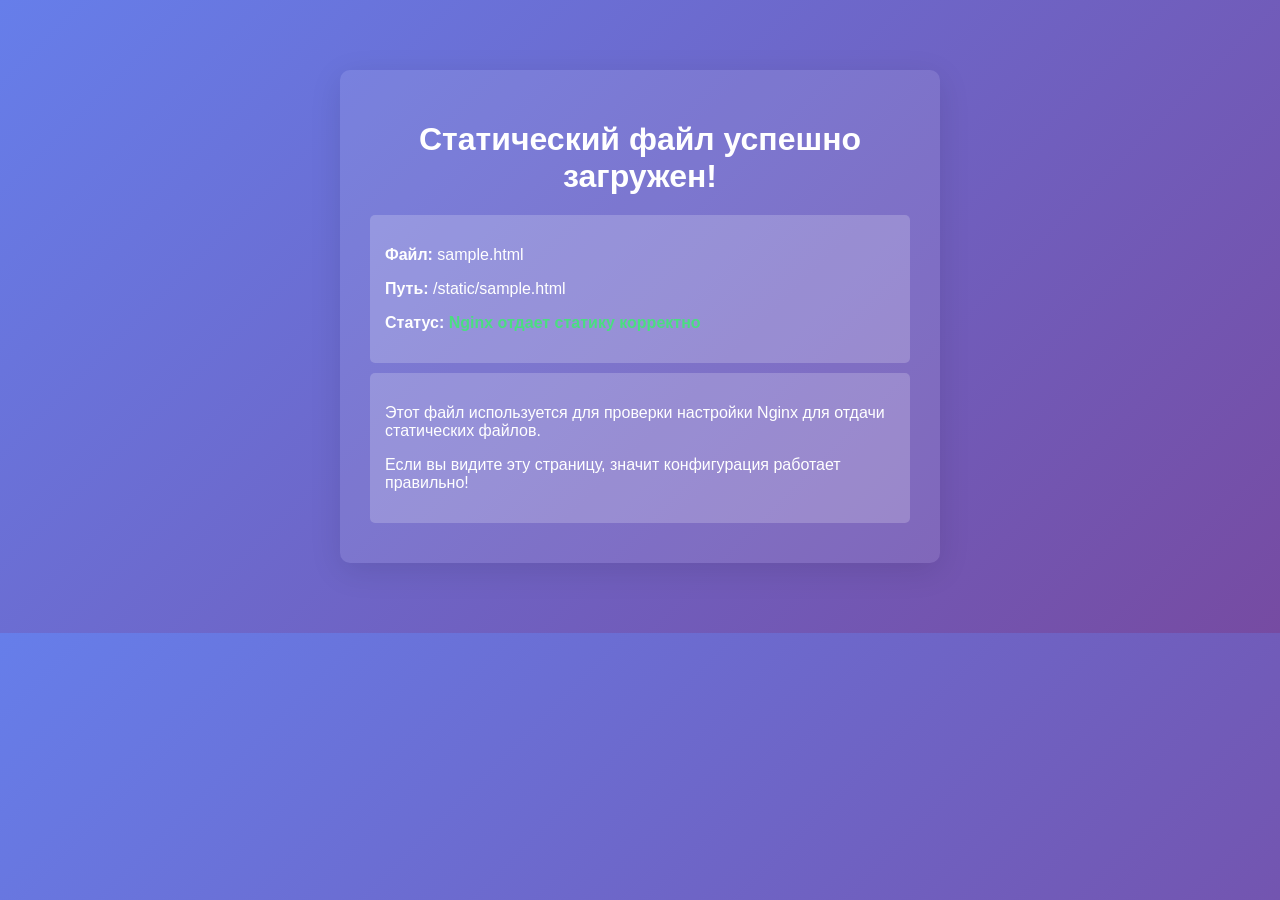
<file: project/static/sample.html>
<!DOCTYPE html>
<html lang="ru">
<head>
    <meta charset="UTF-8">
    <meta name="viewport" content="width=device-width, initial-scale=1.0">
    <title>Sample HTML для проверки статики</title>
    <style>
        body {
            font-family: Arial, sans-serif;
            max-width: 600px;
            margin: 50px auto;
            padding: 20px;
            background: linear-gradient(135deg, #667eea 0%, #764ba2 100%);
            color: white;
        }
        .container {
            background: rgba(255, 255, 255, 0.1);
            padding: 30px;
            border-radius: 10px;
            box-shadow: 0 8px 32px rgba(0, 0, 0, 0.1);
        }
        h1 {
            text-align: center;
            margin-bottom: 20px;
        }
        .info {
            background: rgba(255, 255, 255, 0.2);
            padding: 15px;
            border-radius: 5px;
            margin: 10px 0;
        }
        .success {
            color: #4ade80;
            font-weight: bold;
        }
    </style>
</head>
<body>
    <div class="container">
        <h1>Статический файл успешно загружен!</h1>
        <div class="info">
            <p><strong>Файл:</strong> sample.html</p>
            <p><strong>Путь:</strong> /static/sample.html</p>
            <p><strong>Статус:</strong> <span class="success">Nginx отдает статику корректно</span></p>
        </div>
        <div class="info">
            <p>Этот файл используется для проверки настройки Nginx для отдачи статических файлов.</p>
            <p>Если вы видите эту страницу, значит конфигурация работает правильно!</p>
        </div>
    </div>
</body>
</html>
</file>
